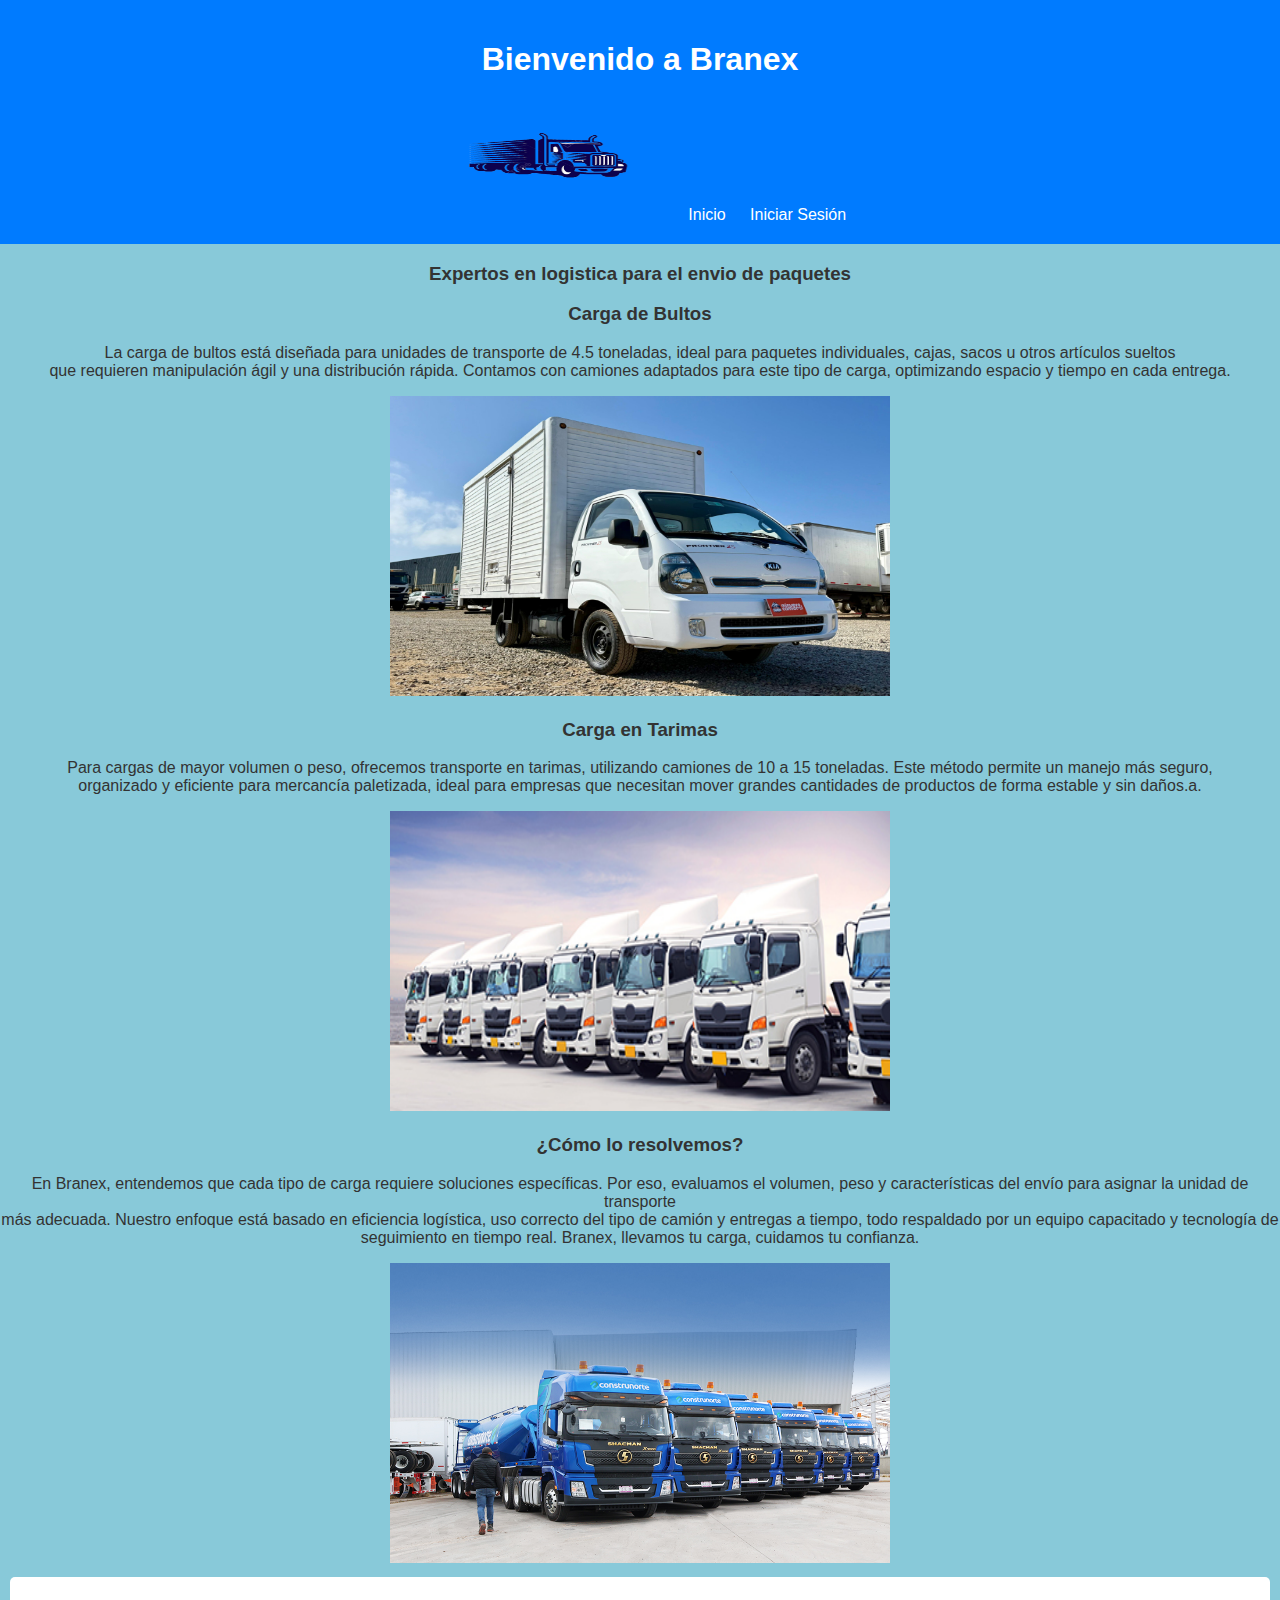
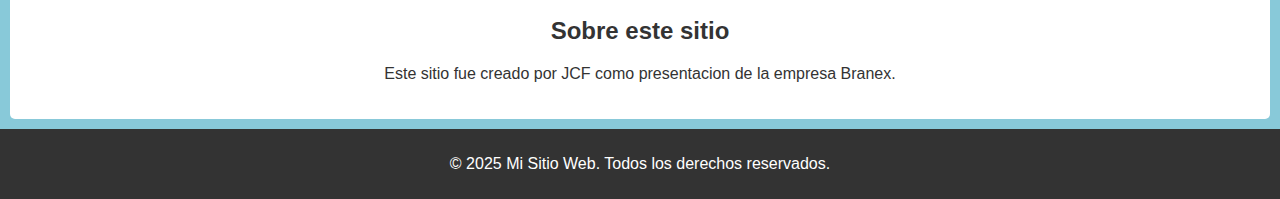
<file: index.html>
<!DOCTYPE html>
<html lang="es">
<head>
  <meta charset="UTF-8">
  <meta name="viewport" content="width=device-width, initial-scale=1.0">
  <title>Mi Sitio Web</title>
  <link rel="stylesheet" href="estilos.css">
</head>
<body>
  
  <header>
    <h1>Bienvenido a Branex</h1>
    <nav>
       <img src="logo camiones.png" alt="logo" id="cam1">
      <a href="index.html">Inicio</a>
      <a href="login.html">Iniciar Sesión</a>
     
    </nav>
  </header>
<h3>Expertos en logistica para el envio de paquetes</h3>
  
      <h3>Carga de Bultos</h3>
      <p>La carga de bultos está diseñada para unidades de transporte de 4.5 toneladas, ideal para paquetes individuales, cajas, sacos u otros artículos sueltos<br>
         que requieren manipulación ágil y una distribución rápida. Contamos con camiones adaptados para este tipo de carga, optimizando espacio y tiempo en cada entrega.</p>
    <img src="camiones1.jpg" alt="Imagen 1"> 
    <h3>Carga en Tarimas</h3>
     <p>Para cargas de mayor volumen o peso, ofrecemos transporte en tarimas, utilizando camiones de 10 a 15 toneladas. Este método permite un manejo más seguro, <br>
      organizado y eficiente para mercancía paletizada, ideal para empresas que necesitan mover grandes cantidades de productos de forma estable y sin daños.a.</p>
    <img src="varios cam.jpg" alt="Imagen 2"><br>
    <h3>¿Cómo lo resolvemos?</h3>
    <p>En Branex, entendemos que cada tipo de carga requiere soluciones específicas. Por eso, evaluamos el volumen, peso y características del envío para asignar la unidad de transporte <br>
    más adecuada. Nuestro enfoque está basado en eficiencia logística, uso correcto del tipo de camión y entregas a tiempo, todo respaldado por un equipo capacitado y tecnología de seguimiento en tiempo real.

Branex, llevamos tu carga, cuidamos tu confianza.</p>
    <img src="Trailers flotilla.jpg" alt="Imagen 3"><br>
  
  <section class="info">
    <h2>Sobre este sitio</h2>
    <p>Este sitio fue creado por JCF como presentacion de la empresa Branex.</p>
  </section>

  
  <footer>
    <p>&copy; 2025 Mi Sitio Web. Todos los derechos reservados.</p>
  </footer>
</body>
</html>
</file>
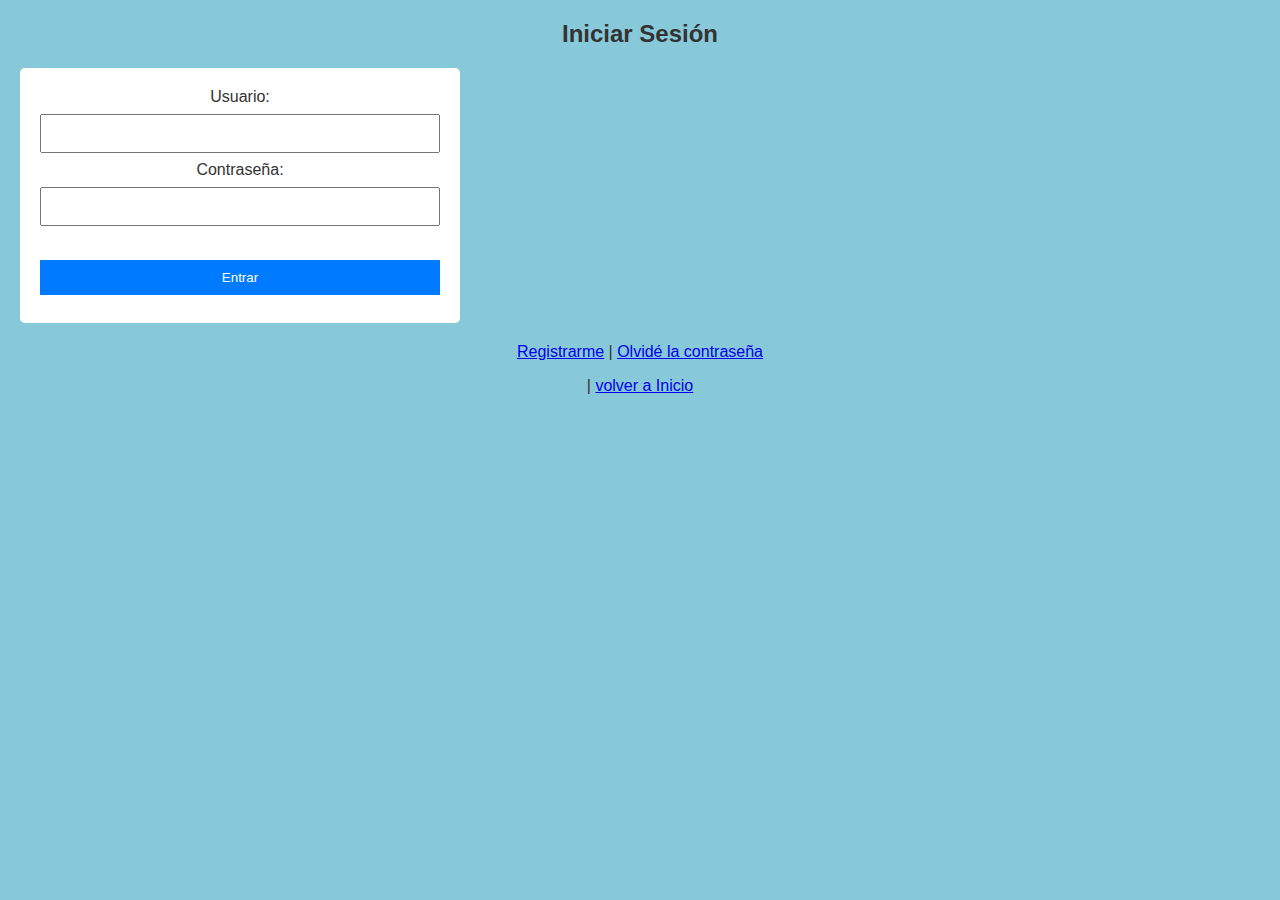
<file: login.html>
<!DOCTYPE html>
<html lang="es">
<head>
  <meta charset="UTF-8">
  <meta name="viewport" content="width=device-width, initial-scale=1.0">
  <title>Iniciar Sesión</title>
  <link rel="stylesheet" href="estilos.css">
</head>
<body>
  <h2>Iniciar Sesión</h2>
  <form>
    <label for="usuario">Usuario:</label><br>
    <input type="text" id="usuario" name="usuario"><br>
    <label for="contrasena">Contraseña:</label><br>
    <input type="password" id="contrasena" name="contrasena"><br><br>
    <button type="submit">Entrar</button>
  </form>
  <p><a href="registro.html">Registrarme</a> | <a href="restablecer.html">Olvidé la contraseña</a></p>| <a href="index.html">volver a Inicio</a>
 
</body>
</html>
</file>
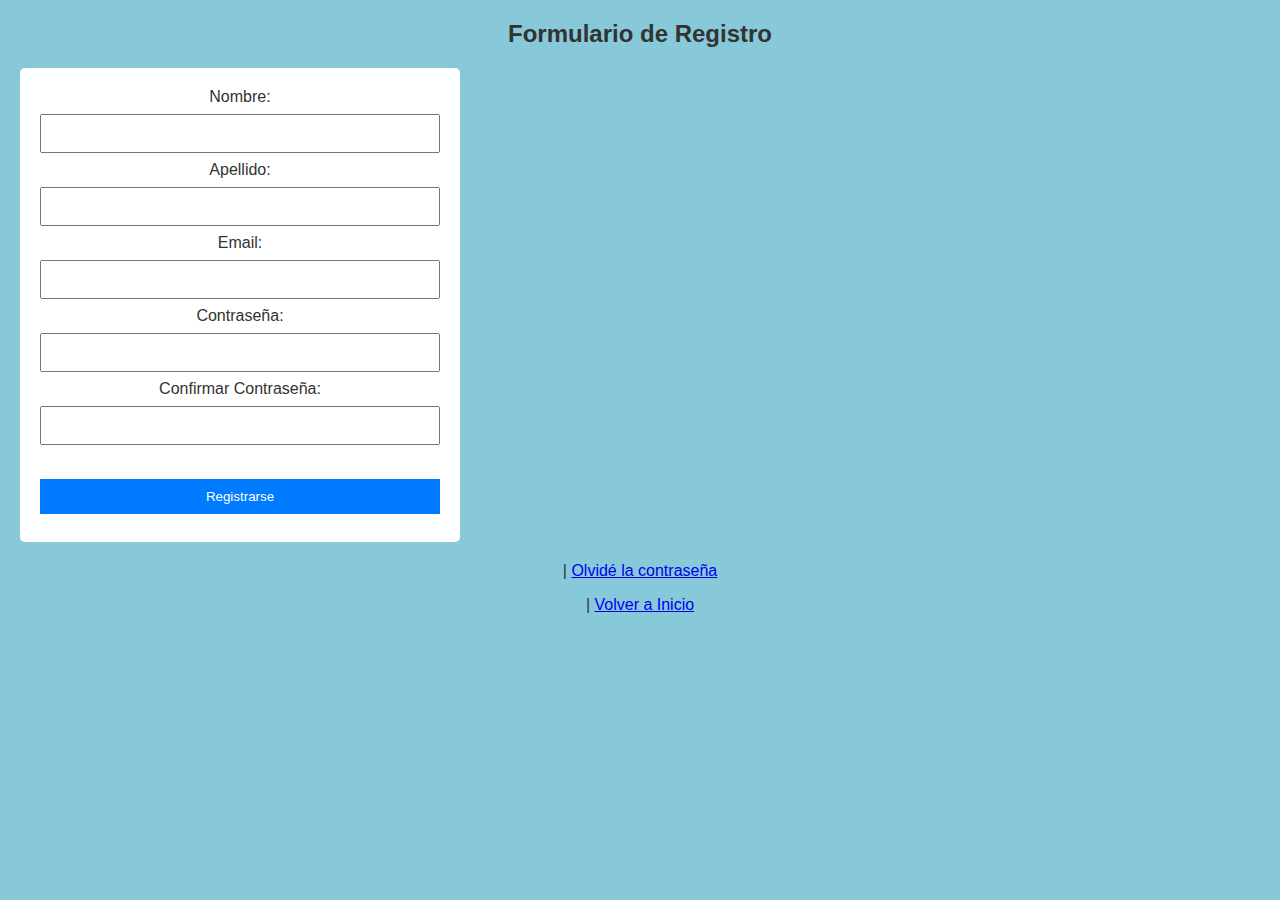
<file: registro.html>
<!DOCTYPE html>
<html lang="es">
<head>
  <meta charset="UTF-8">
  <meta name="viewport" content="width=device-width, initial-scale=1.0">
  <title>Registrarse</title>
  <link rel="stylesheet" href="estilos.css">
</head>
<body>
  <h2>Formulario de Registro</h2>
  <form id="regis">
    <label for="nombre">Nombre:</label><br>
    <input type="text" id="nombre" name="nombre"><br>
    <label for="apellido">Apellido:</label><br>
    <input type="text" id="apellido" name="apellido"><br>
    <label for="email">Email:</label><br>
    <input type="email" id="email" name="email"><br>
    <label for="contrasena">Contraseña:</label><br>
    <input type="password" id="contrasena" name="contrasena"><br>
    <label for="confirmar">Confirmar Contraseña:</label><br>
    <input type="password" id="confirmar" name="confirmar"><br><br>
    <button type="submit">Registrarse</button>
  </form>
 | <a href="restablecer.html">Olvidé la contraseña</a></p>| <a href="index.html">Volver a Inicio</a>
</body>
</html>
</file>
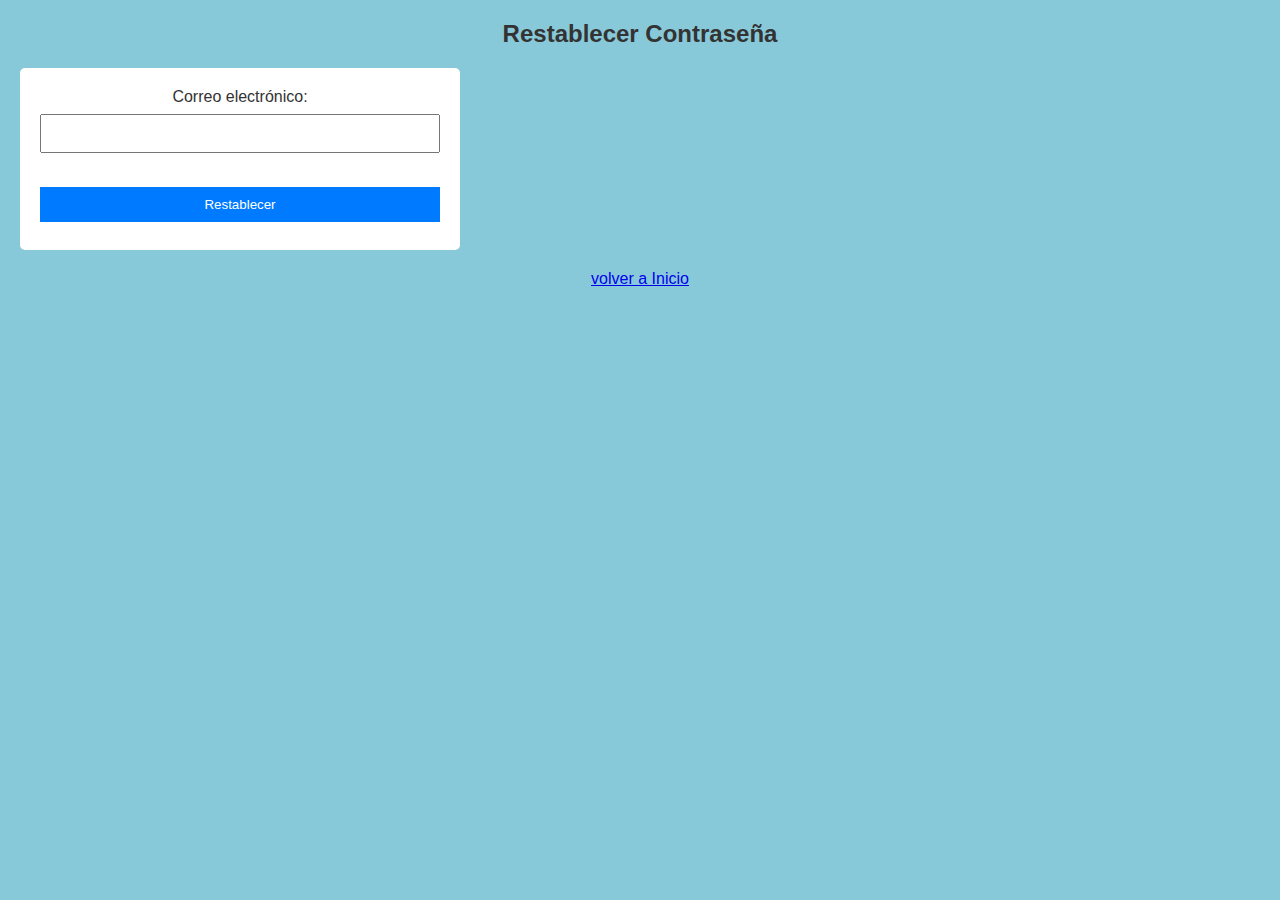
<file: restablecer.html>
<!DOCTYPE html>
<html lang="es">
<head>
  <meta charset="UTF-8">
  <meta name="viewport" content="width=device-width, initial-scale=1.0">
  <title>Restablecer Contraseña</title>
  <link rel="stylesheet" href="estilos.css">
</head>
<body>
  <h2>Restablecer Contraseña</h2>
  <form>
    <label for="email">Correo electrónico:</label><br>
    <input type="email" id="email" name="email"><br><br>
    <button type="submit">Restablecer</button>
  </form>
  <a href="index.html">volver a Inicio</a>
</body>
</html>
</file>
<file: estilos.css>
body {
  font-family: Arial, sans-serif;
  margin: 0;
  padding: 0;
  background-color: #88c9d9;
  color: #333;
  text-align: center;
  align-items: center;
}


header {
  background-color: #007bff;
  color: white;
  padding: 20px;
  text-align: center;
}

nav a {
  color: white;
  margin: 0 10px;
  text-decoration: none;
}


.slider {
  display: flex;
  overflow: auto;
  gap: 10px;
  padding: 10px;
}

.slider img {
  height: 200px;
  border-radius: 5px;
}


.info {
  padding: 20px;
  background-color: white;
  margin: 10px;
  border-radius: 5px;
}


footer {
  background-color: #333;
  color: white;
  text-align: center;
  padding: 10px;
  align-items: center;
}


form {
  background-color: white;
  padding: 20px;
  margin: 20px;
  border-radius: 5px;
  max-width: 400px;
  align-items: center;
  text-align: center;
}

form input, form button {
  width: 100%;
  padding: 10px;
  margin: 8px 0;
  box-sizing: border-box;
    align-items: center;
  text-align: center;
}

form button {
  background-color: #007bff;
  color: white;
  border: none;
  cursor: pointer;
    align-items: center;
  text-align: center;
}

form button:hover {
  background-color: #0056b3;
}
img {
  align-items:left ;
  width: 500px;
  height: 300px;
}

#cam1 {
  align-items: self-end;
  width: 250px;
  height: 120px;
}
</file>
